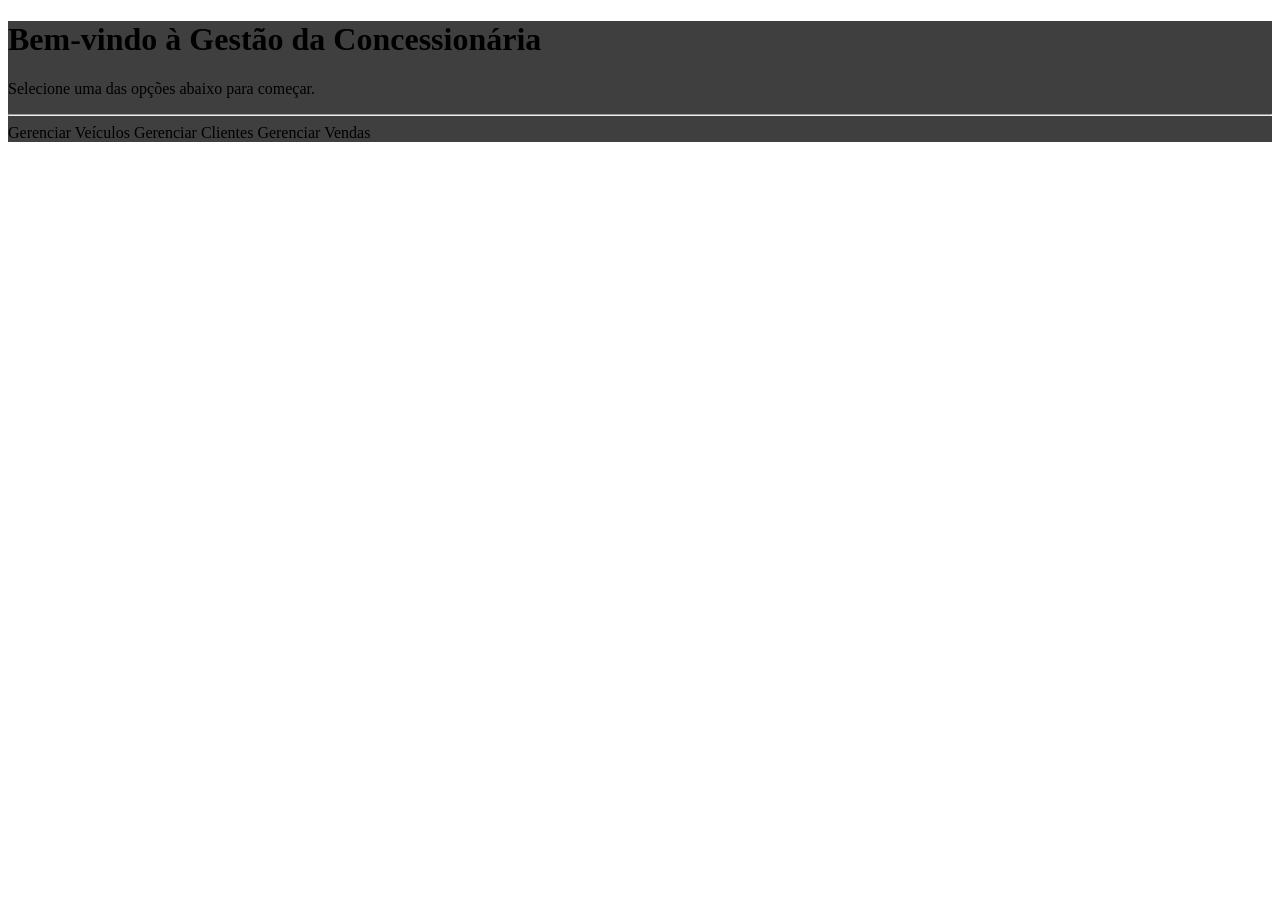
<file: src/main/resources/templates/index.html>
<!DOCTYPE html>
<html lang="pt-br" xmlns:th="http://www.thymeleaf.org">
    <head>
    <th:block th:replace="~{fragments :: header('Página Inicial')}"></th:block>
</head>
<body>
    <nav th:replace="~{fragments :: navbar}"></nav>
    <main class="container container-80 my-4">
        <div class="d-flex align-items-center justify-content-center" style="height: 80vh;">
            <div class="text-center p-5 rounded-3" style="background-color: rgba(30, 30, 30, 0.85); backdrop-filter: blur(10px);">
                <h1 class="display-4" style="color: var(--cor-primaria);">Bem-vindo à Gestão da Concessionária</h1>
                <p class="lead" style="color: var(--cor-texto);">Selecione uma das opções abaixo para começar.</p>
                <hr class="my-4" style="border-color: var(--cor-borda);">
                <div class="d-grid gap-2 d-sm-flex justify-content-center">
                    <a class="btn btn-primary btn-lg" th:href="@{/concessionaria/cadastrar-veiculos}">Gerenciar Veículos</a>
                    <a class="btn btn-primary btn-lg ms-sm-3" th:href="@{/concessionaria/cadastrar-clientes}">Gerenciar Clientes</a>
                    <a class="btn btn-primary btn-lg ms-sm-3" th:href="@{/concessionaria/cadastrar-vendas}">Gerenciar Vendas</a>
                </div>
            </div>
        </div>
    </main>
    <footer th:replace="~{fragments :: footer}"></footer>
<th:block th:replace="~{fragments :: scripts}"></th:block>
</body>
</html>
</file>
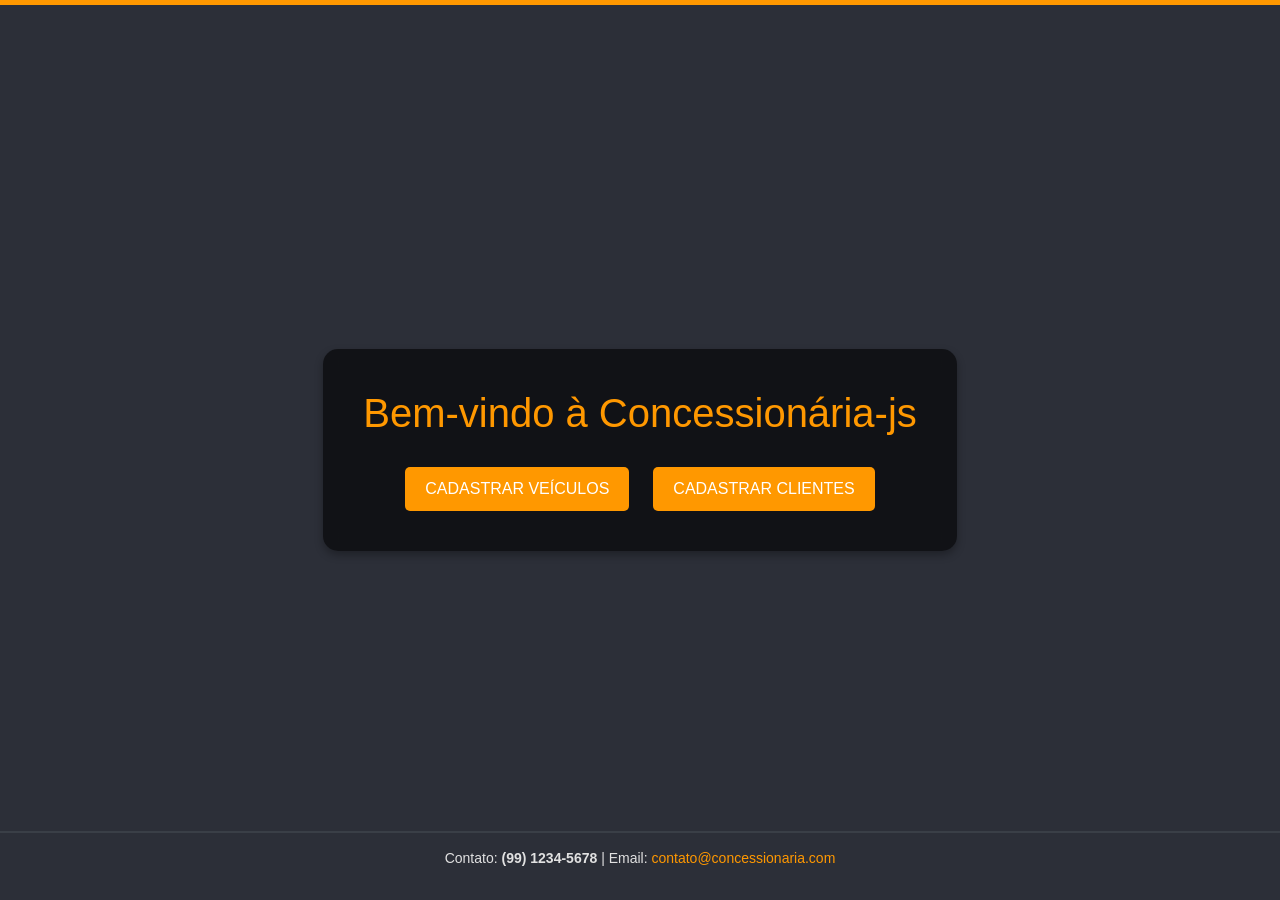
<file: gestao-concessionaria/gestao-concessionaria/src/main/resources/templates/index.html>
<!DOCTYPE html>
<html lang="pt-br">
<head>
    <meta charset="UTF-8">
    <meta content="width=device-width, initial-scale=1.0" name="viewport">
    <title>Concessionária - Página Inicial</title>
    <link href="https://cdn.jsdelivr.net/npm/bootstrap@5.3.0/dist/css/bootstrap.min.css" rel="stylesheet">
    <style>
        body {
            font-family: 'Segoe UI', Tahoma, Geneva, Verdana, sans-serif;
            margin: 0;
            padding: 0;
            background-color: #2c2f38; /* Cor de fundo escura */
            color: #e1e1e1; /* Cor de texto clara */
            border-top: 5px solid #ff9800; /* Detalhe em laranja */
            border-bottom: 5px solid #ff9800; /* Detalhe em laranja */
            height: 100vh; /* 100% da altura da página */
            display: flex;
            align-items: center; /* Centralizar verticalmente */
            justify-content: center; /* Centralizar horizontalmente */
            background-image: url('https://via.placeholder.com/1920x1080'); /* Imagem de fundo opcional */
            background-size: cover; /* Tamanho da imagem de fundo */
            background-position: center; /* Centraliza a imagem */
            background-attachment: fixed; /* Fixar imagem ao rolar */
        }
        .menu-container {
            position: relative;
            background-color: rgba(0, 0, 0, 0.6); /* Fundo escuro e translúcido */
            padding: 40px;
            border-radius: 15px;
            box-shadow: 0 4px 8px rgba(0, 0, 0, 0.3);
            backdrop-filter: blur(10px); /* Desfoque do fundo */
            text-align: center;
        }
        h1 {
            color: #ff9800; /* Laranja para destacar título */
            margin-bottom: 30px;
            font-size: 2.5rem;
        }
        .btn {
            background-color: #ff9800;
            color: #ffffff;
            border: none;
            padding: 10px 20px;
            font-size: 1rem;
            border-radius: 5px;
            cursor: pointer;
            text-transform: uppercase;
            transition: 0.3s;
        }
        .btn:hover {
            background-color: #e6892e; /* Cor mais escura no hover */
        }
        footer {
            text-align: center;
            background-color: #2c2f38;
            padding: 15px 0;
            font-size: 14px;
            color: #e1e1e1;
            border-top: 2px solid #3a3f47;
            position: absolute;
            bottom: 0;
            width: 100%;
        }
        footer a {
            color: #ff9800; /* Link em laranja */
            text-decoration: none;
        }
        footer a:hover {
            text-decoration: underline;
        }
    </style>
</head>
<body>
    <div class="menu-container">
        <h1>Bem-vindo à Concessionária-js</h1>
        <div class="d-grid gap-2 d-sm-flex justify-content-center">
            <a class="btn" href="/concessionaria/cadastrar-veiculos">Cadastrar Veículos</a>
            <a class="btn ms-sm-3" href="/concessionaria/cadastrar-clientes">Cadastrar Clientes</a>
        </div>
    </div>

    <footer>
        <p>Contato: <strong>(99) 1234-5678</strong> | Email: <a href="mailto:contato@concessionariapi.com">contato@concessionaria.com</a></p>
    </footer>
    
    <script>
        // Apenas para efeito visual de desfoque no fundo (se necessário ajustar mais)
        document.body.style.backgroundAttachment = 'fixed';
    </script>
</body>
</html>
</file>
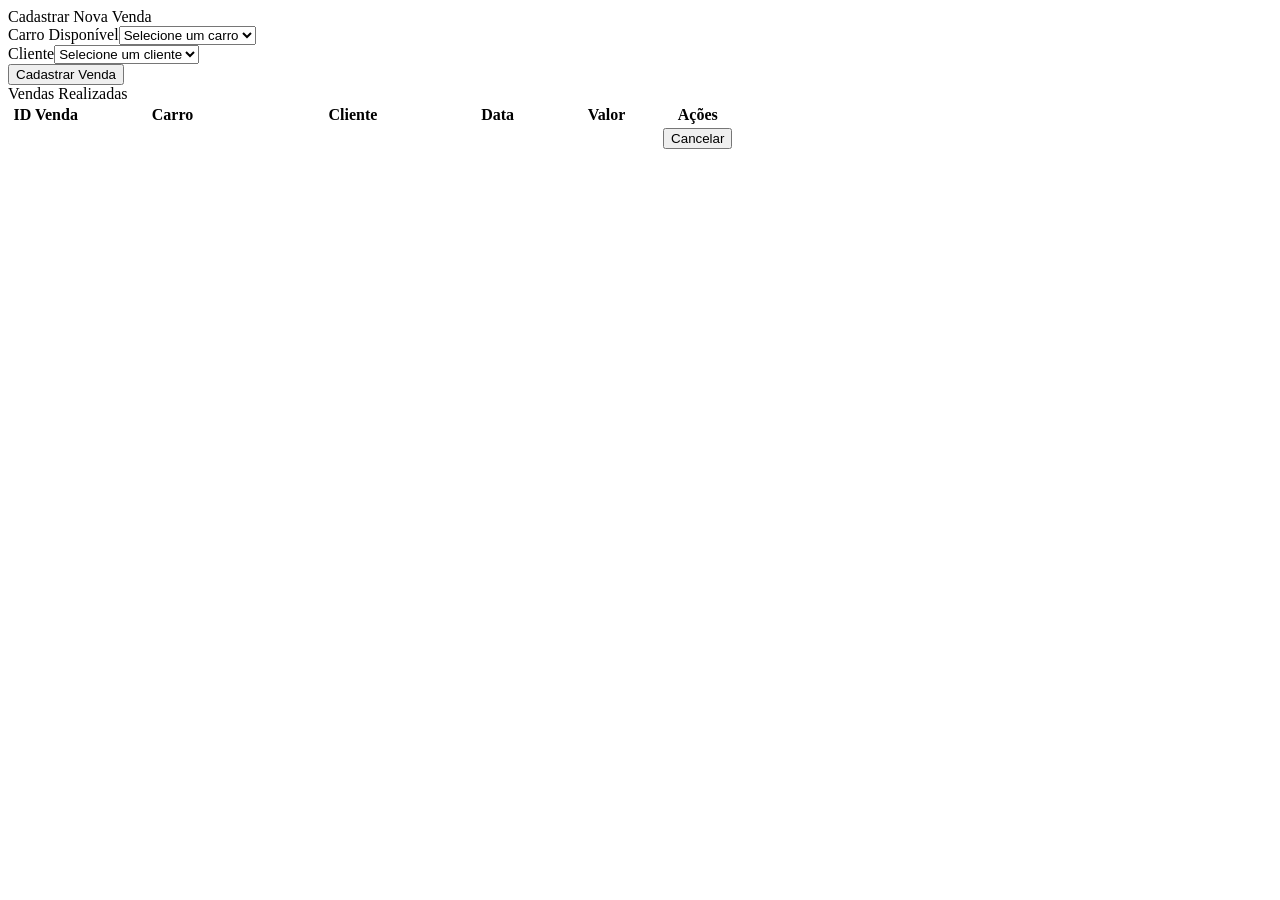
<file: src/main/resources/templates/cadastrar-vendas.html>
<!DOCTYPE html>
<html lang="pt-br" xmlns:th="http://www.thymeleaf.org">
    <head>
    <th:block th:replace="~{fragments :: header('Cadastro de Vendas')}"></th:block>
</head>
<body>
    <nav th:replace="~{fragments :: navbar}"></nav>
    <main class="container container-80 my-4">
        <div class="row justify-content-center">
            <div class="col-12">
                <div class="card mb-4">
                    <div class="card-header">Cadastrar Nova Venda</div>
                    <div class="card-body p-4">
                        <form th:action="@{/concessionaria/salvar-venda}" method="post">
                            <div class="mb-3 text-start"><label for="carroId" class="form-label">Carro Disponível</label><select class="form-select" id="carroId" name="carroId" required><option value="" selected disabled>Selecione um carro</option><option th:each="carro : ${carros}" th:value="${carro.id}" th:text="${carro.marca} + ' ' + ${carro.modelo} + ' (' + ${carro.ano} + ')'"></option></select></div>
                            <div class="mb-3 text-start"><label for="clienteId" class="form-label">Cliente</label><select class="form-select" id="clienteId" name="clienteId" required><option value="" selected disabled>Selecione um cliente</option><option th:each="cliente : ${clientes}" th:value="${cliente.id}" th:text="${cliente.nome} + ' - ' + ${cliente.cpf}"></option></select></div>
                            <button class="btn btn-primary" type="submit">Cadastrar Venda</button>
                        </form>
                    </div>
                </div>
                <div class="card">
                    <div class="card-header">Vendas Realizadas</div>
                    <div class="card-body">
                        <div class="table-responsive">
                            <table class="table table-striped table-hover">
                                <thead>
                                    <tr>
                                        <th style="width: 10%;">ID Venda</th>
                                        <th style="width: 25%;">Carro</th>
                                        <th style="width: 25%;">Cliente</th>
                                        <th style="width: 15%;">Data</th>
                                        <th style="width: 15%;">Valor</th>
                                        <th style="width: 10%;">Ações</th>
                                    </tr>
                                </thead>
                                <tbody>
                                    <tr th:each="venda : ${vendas}">
                                        <td th:text="${venda.id}"></td>
                                        <td th:text="${venda.carro != null ? venda.carro.marca + ' ' + venda.carro.modelo : 'N/A'}"></td>
                                        <td th:text="${venda.cliente != null ? venda.cliente.nome : 'N/A'}"></td>
                                        <td th:text="${#dates.format(venda.dataVenda, 'dd/MM/yyyy HH:mm')}"></td>
                                        <td th:text="'R$ ' + ${#numbers.formatDecimal(venda.valorVenda, 1, 'POINT', 2, 'COMMA')}"></td>
                                        <td>
                                            <div class="d-flex justify-content-center">
                                                <form th:action="@{/concessionaria/remover-venda}" method="post">
                                                    <input type="hidden" name="id" th:value="${venda.id}" />
                                                    <button type="submit" class="btn btn-danger btn-sm" onclick="return confirm('Tem certeza que deseja cancelar esta venda? O carro voltará a ficar disponível.');">Cancelar</button>
                                                </form>
                                            </div>
                                        </td>
                                    </tr>
                                </tbody>
                            </table>
                        </div>
                    </div>
                </div>
            </div>
        </div>
    </main>
    <footer th:replace="~{fragments :: footer}"></footer>
<th:block th:replace="~{fragments :: scripts}"></th:block>
</body>
</html>
</file>
